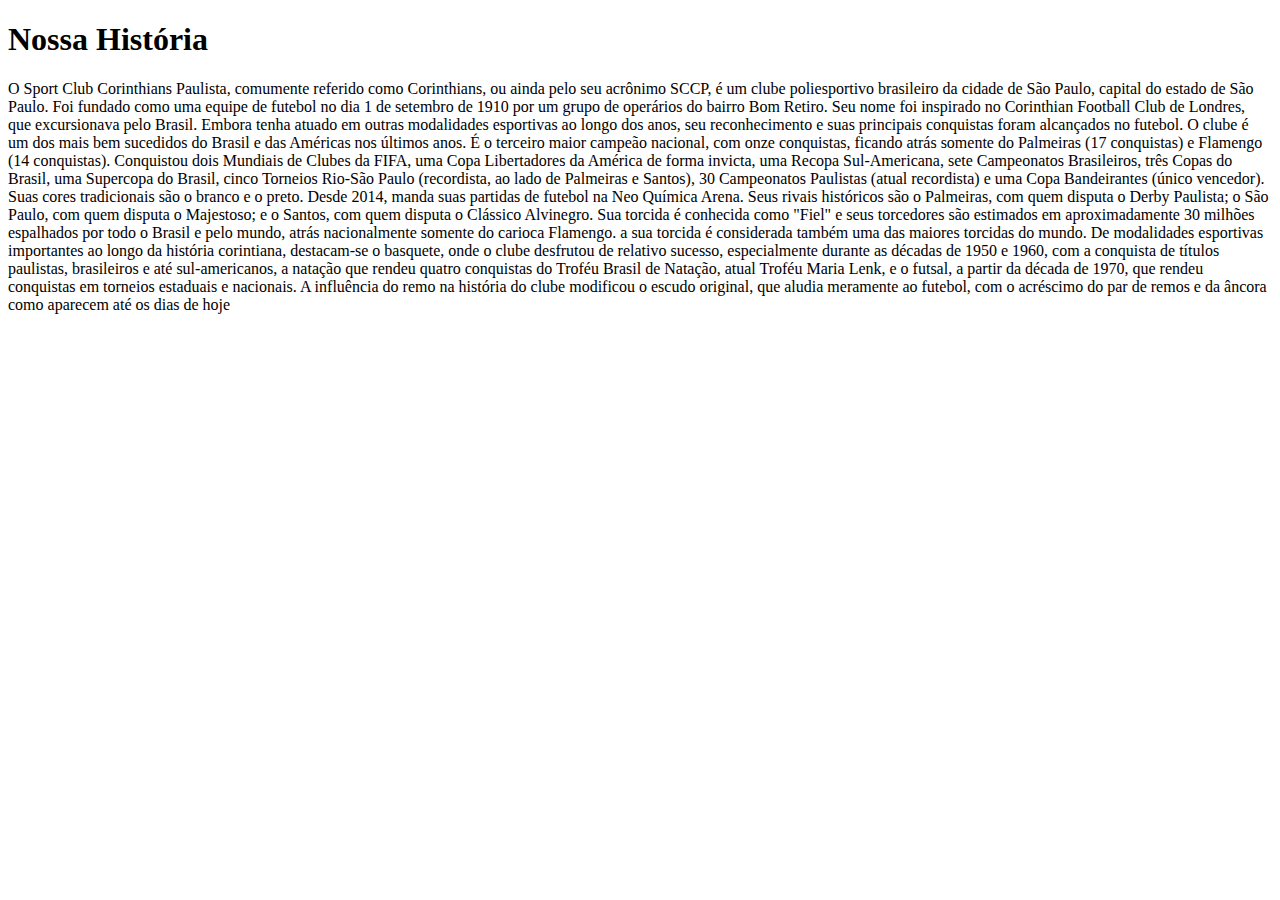
<file: sobre.html>
<!DOCTYPE html>
<html lang="pt-br">
<head>
    <meta charset="UTF-8">
    <meta http-equiv="X-UA-Compatible" content="IE=edge">
    <meta name="viewport" content="width=device-width, initial-scale=1.0">
    <title>Sobre Nós</title>
</head>
<body>
    <h1>Nossa História</h1>
    <p>O Sport Club Corinthians Paulista, comumente referido como Corinthians, ou ainda pelo seu acrônimo SCCP, é um clube poliesportivo brasileiro da cidade de São Paulo, capital do estado de São Paulo. Foi fundado como uma equipe de futebol no dia 1 de setembro de 1910 por um grupo de operários do bairro Bom Retiro. Seu nome foi inspirado no Corinthian Football Club de Londres, que excursionava pelo Brasil.

        Embora tenha atuado em outras modalidades esportivas ao longo dos anos, seu reconhecimento e suas principais conquistas foram alcançados no futebol. O clube é um dos mais bem sucedidos do Brasil e das Américas nos últimos anos. É o terceiro maior campeão nacional, com onze conquistas, ficando atrás somente do Palmeiras (17 conquistas) e Flamengo (14 conquistas). Conquistou dois Mundiais de Clubes da FIFA, uma Copa Libertadores da América de forma invicta, uma Recopa Sul-Americana, sete Campeonatos Brasileiros, três Copas do Brasil, uma Supercopa do Brasil, cinco Torneios Rio-São Paulo (recordista, ao lado de Palmeiras e Santos), 30 Campeonatos Paulistas (atual recordista) e uma Copa Bandeirantes (único vencedor).
        
        Suas cores tradicionais são o branco e o preto. Desde 2014, manda suas partidas de futebol na Neo Química Arena. Seus rivais históricos são o Palmeiras, com quem disputa o Derby Paulista; o São Paulo, com quem disputa o Majestoso; e o Santos, com quem disputa o Clássico Alvinegro. Sua torcida é conhecida como "Fiel" e seus torcedores são estimados em aproximadamente 30 milhões espalhados por todo o Brasil e pelo mundo, atrás nacionalmente somente do carioca Flamengo. a sua torcida é considerada também uma das maiores torcidas do mundo.
        
        De modalidades esportivas importantes ao longo da história corintiana, destacam-se o basquete, onde o clube desfrutou de relativo sucesso, especialmente durante as décadas de 1950 e 1960, com a conquista de títulos paulistas, brasileiros e até sul-americanos, a natação que rendeu quatro conquistas do Troféu Brasil de Natação, atual Troféu Maria Lenk, e o futsal, a partir da década de 1970, que rendeu conquistas em torneios estaduais e nacionais. A influência do remo na história do clube modificou o escudo original, que aludia meramente ao futebol, com o acréscimo do par de remos e da âncora como aparecem até os dias de hoje</p>
    
</body>
</html>
</file>
